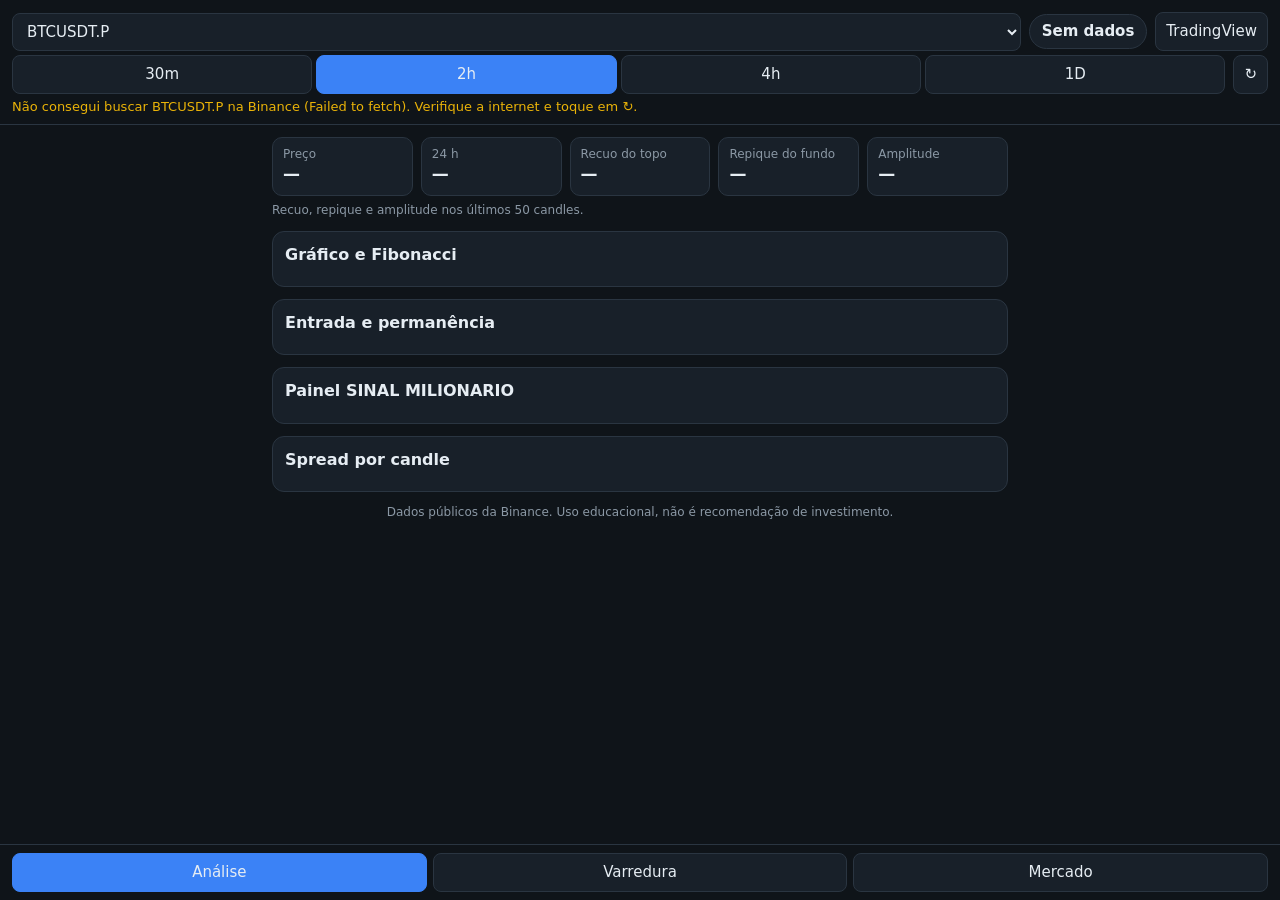
<file: Radar de Spread Cripto/index.html>
<!doctype html>
<html lang="pt-BR">
  <head>
    <meta charset="utf-8" />
    <meta
      name="viewport"
      content="width=device-width, initial-scale=1, viewport-fit=cover"
    />
    <meta name="theme-color" content="#0f1419" />
    <meta
      name="description"
      content="Entradas do SINAL MILIONARIO, Fibonacci e spread das criptos do Águia Spread."
    />
    <meta name="apple-mobile-web-app-capable" content="yes" />
    <meta
      name="apple-mobile-web-app-status-bar-style"
      content="black-translucent"
    />
    <meta name="apple-mobile-web-app-title" content="Radar Spread" />
    <title>Radar de Spread Cripto</title>
    <link rel="manifest" href="manifest.webmanifest" />
    <link rel="icon" href="icons/icon-192.png" />
    <link rel="apple-touch-icon" href="icons/apple-touch-icon.png" />
    <link rel="stylesheet" href="styles.css" />
  </head>
  <body>
    <header class="topo">
      <div class="linha">
        <select id="par" aria-label="Par"></select>
        <span id="badge" class="badge">…</span>
        <a id="tv" class="botao" target="_blank" rel="noopener">TradingView</a>
      </div>
      <div class="linha">
        <div id="tempos" class="tempos" role="group" aria-label="Tempo gráfico">
          <button data-tf="30m">30m</button>
          <button data-tf="2h">2h</button>
          <button data-tf="4h">4h</button>
          <button data-tf="1D">1D</button>
        </div>
        <button id="atualizar" class="botao" aria-label="Atualizar">↻</button>
      </div>
      <p id="aviso" class="aviso" hidden></p>
    </header>

    <main>
      <section id="aba-analise" class="aba">
        <div class="kpis">
          <div class="kpi"><span>Preço</span><b id="k-preco">—</b></div>
          <div class="kpi"><span>24 h</span><b id="k-24h">—</b></div>
          <div class="kpi"><span>Recuo do topo</span><b id="k-recuo">—</b></div>
          <div class="kpi">
            <span>Repique do fundo</span><b id="k-repique">—</b>
          </div>
          <div class="kpi"><span>Amplitude</span><b id="k-amp">—</b></div>
        </div>
        <p class="nota">Recuo, repique e amplitude nos últimos 50 candles.</p>

        <div class="cartao">
          <h2>Gráfico e Fibonacci</h2>
          <div id="grafico" class="grafico"></div>
          <p id="fibo" class="destaque"></p>
        </div>

        <div class="cartao">
          <h2>Entrada e permanência</h2>
          <p id="decisao" class="decisao"></p>
          <dl id="entrada" class="lista"></dl>
        </div>

        <div class="cartao">
          <h2>Painel SINAL MILIONARIO</h2>
          <p id="conf" class="destaque"></p>
          <table class="tabela">
            <tbody id="painel"></tbody>
          </table>
        </div>

        <div class="cartao">
          <h2>Spread por candle</h2>
          <dl id="spread" class="lista"></dl>
        </div>
      </section>

      <section id="aba-varredura" class="aba" hidden>
        <div class="cartao">
          <h2>Varredura de entradas</h2>
          <p class="nota">
            Aplica a regra de entrada em todas as criptos no tempo escolhido.
          </p>
          <div class="linha">
            <button id="varrer" class="botao forte">Varrer agora</button>
            <label class="chave"
              ><input id="so-entradas" type="checkbox" checked /> Só
              entradas</label
            >
          </div>
          <div class="linha">
            <label class="chave"
              ><input id="alertas" type="checkbox" /> Avisar novas entradas a
              cada 5 min (com o app aberto)</label
            >
          </div>
          <p id="progresso" class="nota"></p>
          <div id="varredura"></div>
        </div>
      </section>

      <section id="aba-mercado" class="aba" hidden>
        <div class="cartao">
          <h2>Mercado agora</h2>
          <input id="busca" type="search" placeholder="Buscar cripto" />
          <table class="tabela mercado">
            <thead>
              <tr>
                <th data-ordem="tv">Par</th>
                <th data-ordem="preco">Preço</th>
                <th data-ordem="var">24 h</th>
                <th data-ordem="amp">Amplitude</th>
              </tr>
            </thead>
            <tbody id="mercado"></tbody>
          </table>
          <p id="faltando" class="nota"></p>
        </div>
      </section>
      <p class="nota rodape">
        Dados públicos da Binance. Uso educacional, não é recomendação de
        investimento.
      </p>
    </main>

    <nav class="abas">
      <button data-aba="analise" class="ativa">Análise</button>
      <button data-aba="varredura">Varredura</button>
      <button data-aba="mercado">Mercado</button>
    </nav>

    <script type="module" src="app.js"></script>
  </body>
</html>
</file>
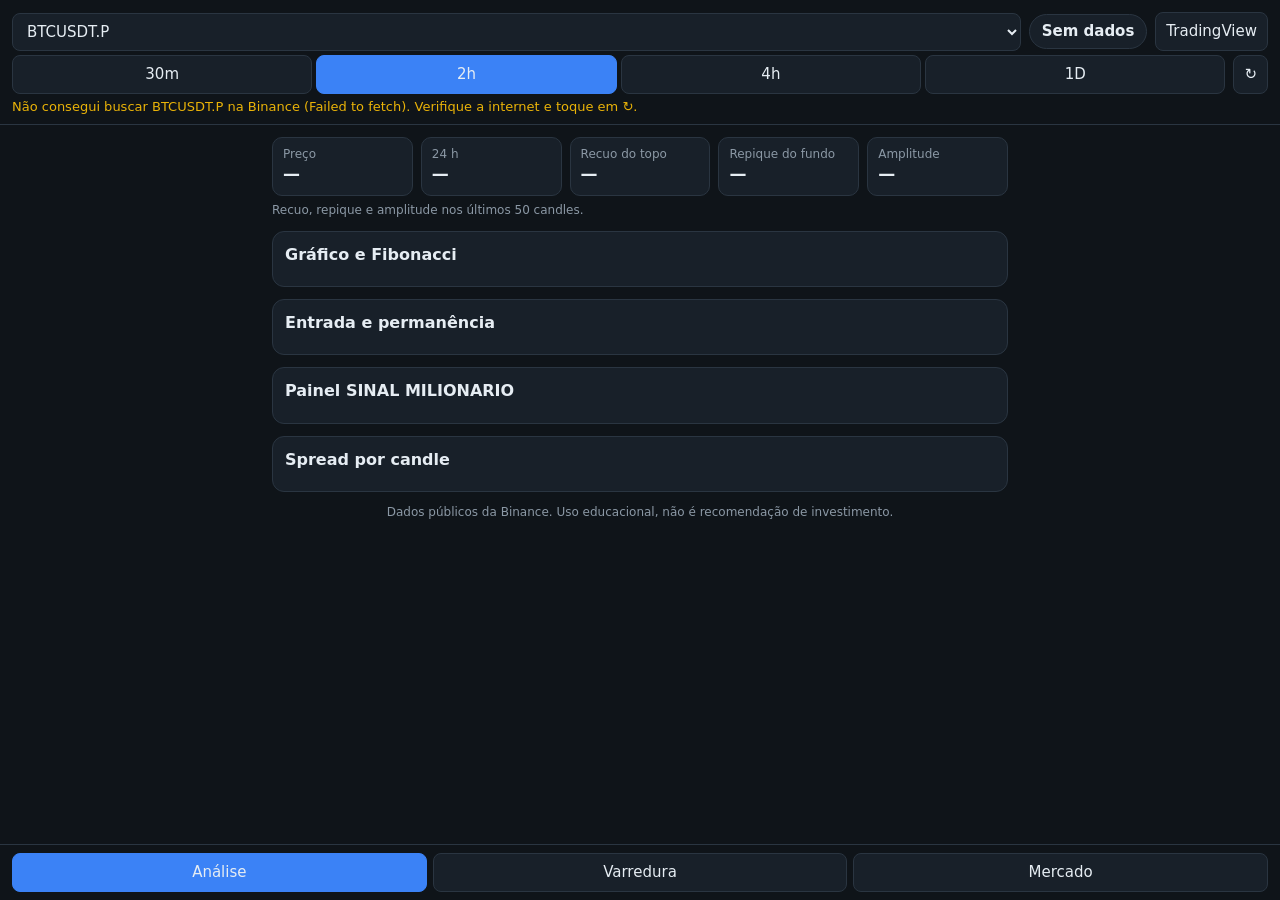
<file: apps/radar-cripto/index.html>
<!doctype html>
<html lang="pt-BR">
  <head>
    <meta charset="utf-8" />
    <meta
      name="viewport"
      content="width=device-width, initial-scale=1, viewport-fit=cover"
    />
    <meta name="theme-color" content="#0f1419" />
    <meta
      name="description"
      content="Entradas do SINAL MILIONARIO, Fibonacci e spread das criptos do Águia Spread."
    />
    <meta name="apple-mobile-web-app-capable" content="yes" />
    <meta
      name="apple-mobile-web-app-status-bar-style"
      content="black-translucent"
    />
    <meta name="apple-mobile-web-app-title" content="Radar Cripto" />
    <title>Radar Cripto</title>
    <link rel="manifest" href="manifest.webmanifest" />
    <link rel="icon" href="icons/icon-192.png" />
    <link rel="apple-touch-icon" href="icons/apple-touch-icon.png" />
    <link rel="stylesheet" href="styles.css" />
  </head>
  <body>
    <header class="topo">
      <div class="linha">
        <select id="par" aria-label="Par"></select>
        <span id="badge" class="badge">…</span>
        <a id="tv" class="botao" target="_blank" rel="noopener">TradingView</a>
      </div>
      <div class="linha">
        <div id="tempos" class="tempos" role="group" aria-label="Tempo gráfico">
          <button data-tf="30m">30m</button>
          <button data-tf="2h">2h</button>
          <button data-tf="4h">4h</button>
          <button data-tf="1D">1D</button>
        </div>
        <button id="atualizar" class="botao" aria-label="Atualizar">↻</button>
      </div>
      <p id="aviso" class="aviso" hidden></p>
    </header>

    <main>
      <section id="aba-analise" class="aba">
        <div class="kpis">
          <div class="kpi"><span>Preço</span><b id="k-preco">—</b></div>
          <div class="kpi"><span>24 h</span><b id="k-24h">—</b></div>
          <div class="kpi"><span>Recuo do topo</span><b id="k-recuo">—</b></div>
          <div class="kpi">
            <span>Repique do fundo</span><b id="k-repique">—</b>
          </div>
          <div class="kpi"><span>Amplitude</span><b id="k-amp">—</b></div>
        </div>
        <p class="nota">Recuo, repique e amplitude nos últimos 50 candles.</p>

        <div class="cartao">
          <h2>Gráfico e Fibonacci</h2>
          <div id="grafico" class="grafico"></div>
          <p id="fibo" class="destaque"></p>
        </div>

        <div class="cartao">
          <h2>Entrada e permanência</h2>
          <p id="decisao" class="decisao"></p>
          <dl id="entrada" class="lista"></dl>
        </div>

        <div class="cartao">
          <h2>Painel SINAL MILIONARIO</h2>
          <p id="conf" class="destaque"></p>
          <table class="tabela">
            <tbody id="painel"></tbody>
          </table>
        </div>

        <div class="cartao">
          <h2>Spread por candle</h2>
          <dl id="spread" class="lista"></dl>
        </div>
      </section>

      <section id="aba-varredura" class="aba" hidden>
        <div class="cartao">
          <h2>Varredura de entradas</h2>
          <p class="nota">
            Aplica a regra de entrada em todas as criptos no tempo escolhido.
          </p>
          <div class="linha">
            <button id="varrer" class="botao forte">Varrer agora</button>
            <label class="chave"
              ><input id="so-entradas" type="checkbox" checked /> Só
              entradas</label
            >
          </div>
          <div class="linha">
            <label class="chave"
              ><input id="alertas" type="checkbox" /> Avisar novas entradas a
              cada 5 min (com o app aberto)</label
            >
          </div>
          <p id="progresso" class="nota"></p>
          <div id="varredura"></div>
        </div>
      </section>

      <section id="aba-mercado" class="aba" hidden>
        <div class="cartao">
          <h2>Mercado agora</h2>
          <input id="busca" type="search" placeholder="Buscar cripto" />
          <table class="tabela mercado">
            <thead>
              <tr>
                <th data-ordem="tv">Par</th>
                <th data-ordem="preco">Preço</th>
                <th data-ordem="var">24 h</th>
                <th data-ordem="amp">Amplitude</th>
              </tr>
            </thead>
            <tbody id="mercado"></tbody>
          </table>
          <p id="faltando" class="nota"></p>
        </div>
      </section>
      <p class="nota rodape">
        Dados públicos da Binance. Uso educacional, não é recomendação de
        investimento.
      </p>
    </main>

    <nav class="abas">
      <button data-aba="analise" class="ativa">Análise</button>
      <button data-aba="varredura">Varredura</button>
      <button data-aba="mercado">Mercado</button>
    </nav>

    <script type="module" src="app.js"></script>
  </body>
</html>
</file>
<file: Radar de Spread Cripto/styles.css>
:root {
  --fundo: #0f1419;
  --painel: #182029;
  --borda: #2a3541;
  --texto: #e6edf3;
  --suave: #8b98a5;
  --alta: #22c55e;
  --baixa: #ef4444;
  --espera: #eab308;
  --azul: #3b82f6;
  color-scheme: dark;
}

* {
  box-sizing: border-box;
}

body {
  margin: 0;
  background: var(--fundo);
  color: var(--texto);
  font:
    15px/1.4 system-ui,
    -apple-system,
    "Segoe UI",
    Roboto,
    sans-serif;
  padding-bottom: calc(64px + env(safe-area-inset-bottom));
}

.topo {
  position: sticky;
  top: 0;
  z-index: 2;
  background: var(--fundo);
  border-bottom: 1px solid var(--borda);
  padding: calc(8px + env(safe-area-inset-top)) 12px 8px;
}

.linha {
  display: flex;
  gap: 8px;
  align-items: center;
  flex-wrap: wrap;
  margin: 4px 0;
}

select,
input[type="search"],
button,
.botao {
  font: inherit;
  color: var(--texto);
  background: var(--painel);
  border: 1px solid var(--borda);
  border-radius: 8px;
  padding: 8px 10px;
  text-decoration: none;
}

select {
  flex: 1;
  min-width: 0;
}

input[type="search"] {
  width: 100%;
  margin-bottom: 8px;
}

button {
  cursor: pointer;
}

.botao.forte {
  background: var(--azul);
  border-color: var(--azul);
}

.tempos {
  display: flex;
  gap: 4px;
  flex: 1;
}

.tempos button {
  flex: 1;
}

.tempos button.ativo,
.abas button.ativa {
  background: var(--azul);
  border-color: var(--azul);
}

.badge {
  font-weight: 700;
  border-radius: 999px;
  padding: 6px 12px;
  background: var(--painel);
  border: 1px solid var(--borda);
  white-space: nowrap;
}

.badge.compra,
.tag.compra {
  background: var(--alta);
  border-color: var(--alta);
  color: #04130a;
}

.badge.venda,
.tag.venda {
  background: var(--baixa);
  border-color: var(--baixa);
  color: #1a0505;
}

.badge.aguardar,
.tag.aguardar {
  background: transparent;
  border-color: var(--espera);
  color: var(--espera);
}

.aviso {
  color: var(--espera);
  margin: 4px 0 0;
  font-size: 13px;
}

main {
  padding: 12px;
  max-width: 760px;
  margin: 0 auto;
}

.kpis {
  display: grid;
  grid-template-columns: repeat(auto-fit, minmax(105px, 1fr));
  gap: 8px;
}

.kpi {
  background: var(--painel);
  border: 1px solid var(--borda);
  border-radius: 10px;
  padding: 8px 10px;
}

.kpi span {
  display: block;
  color: var(--suave);
  font-size: 12px;
}

.kpi b {
  font-size: 17px;
}

.cartao {
  background: var(--painel);
  border: 1px solid var(--borda);
  border-radius: 12px;
  padding: 12px;
  margin: 12px 0;
}

h2 {
  font-size: 16px;
  margin: 0 0 8px;
}

.nota {
  color: var(--suave);
  font-size: 12px;
  margin: 6px 0;
}

.rodape {
  text-align: center;
}

.destaque {
  margin: 8px 0 0;
}

.decisao {
  font-size: 18px;
  font-weight: 700;
  margin: 0 0 8px;
}

.lista {
  display: grid;
  grid-template-columns: max-content 1fr;
  gap: 6px 12px;
  margin: 0;
}

.lista dt {
  color: var(--suave);
}

.lista dd {
  margin: 0;
}

.tabela {
  width: 100%;
  border-collapse: collapse;
}

.tabela td,
.tabela th {
  padding: 7px 4px;
  border-bottom: 1px solid var(--borda);
  text-align: left;
  vertical-align: top;
}

.tabela th {
  color: var(--suave);
  font-weight: 500;
  cursor: pointer;
}

.mercado td:nth-child(n + 2),
.mercado th:nth-child(n + 2) {
  text-align: right;
}

.mercado tr,
.resultado {
  cursor: pointer;
}

.alta {
  color: var(--alta);
}

.baixa {
  color: var(--baixa);
}

.neutro {
  color: var(--suave);
}

.tag {
  display: inline-block;
  border: 1px solid var(--borda);
  border-radius: 999px;
  padding: 1px 8px;
  font-size: 12px;
  font-weight: 700;
}

.resultado {
  border-bottom: 1px solid var(--borda);
  padding: 8px 0;
}

.resultado .linha {
  justify-content: space-between;
  margin: 0;
}

.grafico svg {
  width: 100%;
  height: auto;
  display: block;
}

.chave {
  display: flex;
  gap: 6px;
  align-items: center;
  font-size: 14px;
}

.abas {
  position: fixed;
  bottom: 0;
  left: 0;
  right: 0;
  display: flex;
  gap: 6px;
  padding: 8px 12px calc(8px + env(safe-area-inset-bottom));
  background: var(--fundo);
  border-top: 1px solid var(--borda);
}

.abas button {
  flex: 1;
}
</file>
<file: apps/radar-cripto/styles.css>
:root {
  --fundo: #0f1419;
  --painel: #182029;
  --borda: #2a3541;
  --texto: #e6edf3;
  --suave: #8b98a5;
  --alta: #22c55e;
  --baixa: #ef4444;
  --espera: #eab308;
  --azul: #3b82f6;
  color-scheme: dark;
}

* {
  box-sizing: border-box;
}

body {
  margin: 0;
  background: var(--fundo);
  color: var(--texto);
  font:
    15px/1.4 system-ui,
    -apple-system,
    "Segoe UI",
    Roboto,
    sans-serif;
  padding-bottom: calc(64px + env(safe-area-inset-bottom));
}

.topo {
  position: sticky;
  top: 0;
  z-index: 2;
  background: var(--fundo);
  border-bottom: 1px solid var(--borda);
  padding: calc(8px + env(safe-area-inset-top)) 12px 8px;
}

.linha {
  display: flex;
  gap: 8px;
  align-items: center;
  flex-wrap: wrap;
  margin: 4px 0;
}

select,
input[type="search"],
button,
.botao {
  font: inherit;
  color: var(--texto);
  background: var(--painel);
  border: 1px solid var(--borda);
  border-radius: 8px;
  padding: 8px 10px;
  text-decoration: none;
}

select {
  flex: 1;
  min-width: 0;
}

input[type="search"] {
  width: 100%;
  margin-bottom: 8px;
}

button {
  cursor: pointer;
}

.botao.forte {
  background: var(--azul);
  border-color: var(--azul);
}

.tempos {
  display: flex;
  gap: 4px;
  flex: 1;
}

.tempos button {
  flex: 1;
}

.tempos button.ativo,
.abas button.ativa {
  background: var(--azul);
  border-color: var(--azul);
}

.badge {
  font-weight: 700;
  border-radius: 999px;
  padding: 6px 12px;
  background: var(--painel);
  border: 1px solid var(--borda);
  white-space: nowrap;
}

.badge.compra,
.tag.compra {
  background: var(--alta);
  border-color: var(--alta);
  color: #04130a;
}

.badge.venda,
.tag.venda {
  background: var(--baixa);
  border-color: var(--baixa);
  color: #1a0505;
}

.badge.aguardar,
.tag.aguardar {
  background: transparent;
  border-color: var(--espera);
  color: var(--espera);
}

.aviso {
  color: var(--espera);
  margin: 4px 0 0;
  font-size: 13px;
}

main {
  padding: 12px;
  max-width: 760px;
  margin: 0 auto;
}

.kpis {
  display: grid;
  grid-template-columns: repeat(auto-fit, minmax(105px, 1fr));
  gap: 8px;
}

.kpi {
  background: var(--painel);
  border: 1px solid var(--borda);
  border-radius: 10px;
  padding: 8px 10px;
}

.kpi span {
  display: block;
  color: var(--suave);
  font-size: 12px;
}

.kpi b {
  font-size: 17px;
}

.cartao {
  background: var(--painel);
  border: 1px solid var(--borda);
  border-radius: 12px;
  padding: 12px;
  margin: 12px 0;
}

h2 {
  font-size: 16px;
  margin: 0 0 8px;
}

.nota {
  color: var(--suave);
  font-size: 12px;
  margin: 6px 0;
}

.rodape {
  text-align: center;
}

.destaque {
  margin: 8px 0 0;
}

.decisao {
  font-size: 18px;
  font-weight: 700;
  margin: 0 0 8px;
}

.lista {
  display: grid;
  grid-template-columns: max-content 1fr;
  gap: 6px 12px;
  margin: 0;
}

.lista dt {
  color: var(--suave);
}

.lista dd {
  margin: 0;
}

.tabela {
  width: 100%;
  border-collapse: collapse;
}

.tabela td,
.tabela th {
  padding: 7px 4px;
  border-bottom: 1px solid var(--borda);
  text-align: left;
  vertical-align: top;
}

.tabela th {
  color: var(--suave);
  font-weight: 500;
  cursor: pointer;
}

.mercado td:nth-child(n + 2),
.mercado th:nth-child(n + 2) {
  text-align: right;
}

.mercado tr,
.resultado {
  cursor: pointer;
}

.alta {
  color: var(--alta);
}

.baixa {
  color: var(--baixa);
}

.neutro {
  color: var(--suave);
}

.tag {
  display: inline-block;
  border: 1px solid var(--borda);
  border-radius: 999px;
  padding: 1px 8px;
  font-size: 12px;
  font-weight: 700;
}

.resultado {
  border-bottom: 1px solid var(--borda);
  padding: 8px 0;
}

.resultado .linha {
  justify-content: space-between;
  margin: 0;
}

.grafico svg {
  width: 100%;
  height: auto;
  display: block;
}

.chave {
  display: flex;
  gap: 6px;
  align-items: center;
  font-size: 14px;
}

.abas {
  position: fixed;
  bottom: 0;
  left: 0;
  right: 0;
  display: flex;
  gap: 6px;
  padding: 8px 12px calc(8px + env(safe-area-inset-bottom));
  background: var(--fundo);
  border-top: 1px solid var(--borda);
}

.abas button {
  flex: 1;
}
</file>
